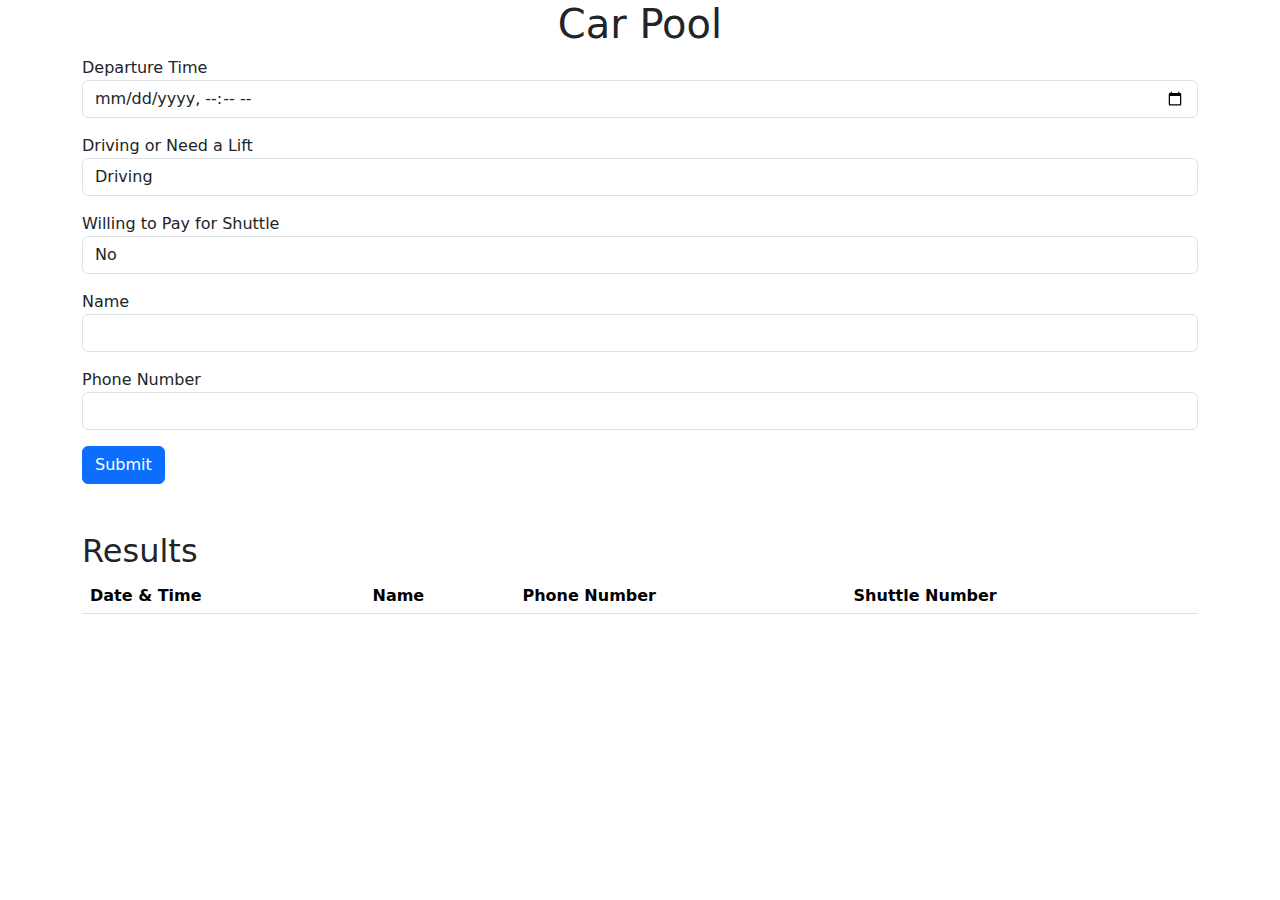
<file: carpool.html>
<html>
<head>
  <meta charset="UTF-8">
  <meta name="viewport" content="width=device-width, initial-scale=1.0">
  <link rel="stylesheet" href="https://cdn.jsdelivr.net/npm/bootstrap@5.2.3/dist/css/bootstrap.min.css">
  <title>Car Pool</title>
</head>
<body>
  <div class="container">
    <h1 class="text-center">Car Pool</h1>
    <form id="carpool-form">
      <div class="mb-3">
        <label for="departure-time">Departure Time</label>
        <input type="datetime-local" class="form-control" id="departure-time" required>
      </div>
      <div class="mb-3">
        <label for="driving-option">Driving or Need a Lift</label>
        <select class="form-control" id="driving-option" required>
          <option value="driving">Driving</option>
          <option value="lift">Need a Lift</option>
        </select>
      </div>
      <div class="mb-3">
        <label for="shuttle-option">Willing to Pay for Shuttle</label>
        <select class="form-control" id="shuttle-option" required>
          <option value="no">No</option>
          <option value="yes">Yes</option>
        </select>
      </div>
      <div class="mb-3">
        <label for="name">Name</label>
        <input type="text" class="form-control" id="name" required>
      </div>
      <div class="mb-3">
        <label for="phone">Phone Number</label>
        <input type="tel" class="form-control" id="phone" required>
      </div>
      <button type="submit" class="btn btn-primary">Submit</button>
    </form>
    <div id="results" class="mt-5">
      <h2>Results</h2>
      <table class="table table-striped">
        <thead>
          <tr>
            <th>Date & Time</th>
            <th>Name</th>
            <th>Phone Number</th>
            <th>Shuttle Number</th>
          </tr>
        </thead>
        <tbody id="results-body">
          <!-- Results will be dynamically added here -->
        </tbody>
      </table>
    </div>
  </div>

  <script src="https://cdn.jsdelivr.net/npm/bootstrap@5.2.3/dist/js/bootstrap.min.js"></script>
  <script>
    document.getElementById('carpool-form').addEventListener('submit', function(event) {
      event.preventDefault();
      const departureTime = document.getElementById('departure-time').value;
      const drivingOption = document.getElementById('driving-option').value;
      const shuttleOption = document.getElementById('shuttle-option').value;
      const name = document.getElementById('name').value;
      const phone = document.getElementById('phone').value;
      const shuttleNumber = getNextShuttleNumber();

      const row = document.createElement('tr');
      row.innerHTML = `
        <td>${formatDateTime(departureTime)}</td>
        <td>${name}</td>
        <td>${phone}</td>
        <td>${shuttleOption === 'yes' ? shuttleNumber : ''}</td>
      `;

      document.getElementById('results-body').appendChild(row);
      document.getElementById('carpool-form').reset();
    });

    function formatDateTime(dateTime) {
      const date = new Date(dateTime);
      const day = date.getDate().toString().padStart(2, '0');
      const month = (date.getMonth() + 1).toString().padStart(2, '0');
      const hours = date.getHours().toString().padStart(2, '0');
      const minutes = date.getMinutes().toString().padStart(2, '0');
      return `${day}.${month}. ${hours}:${minutes}`;
    }

    function getNextShuttleNumber() {
      const rows = document.getElementById('results-body').getElementsByTagName('tr');
      let shuttleNumber = 1;
      for (let i = rows.length - 1; i >= 0; i--) {
        const row = rows[i];
        const shuttleCell = row.cells[3];
        if (shuttleCell.textContent !== '') {
          const currentShuttleNumber = parseInt(shuttleCell.textContent);
          if (currentShuttleNumber === 5) {
            shuttleNumber = 1;
          } else {
            shuttleNumber = currentShuttleNumber + 1;
          }
          break;
        }
      }
      return shuttleNumber;
    }
  </script>
</body>
</html>
</file>
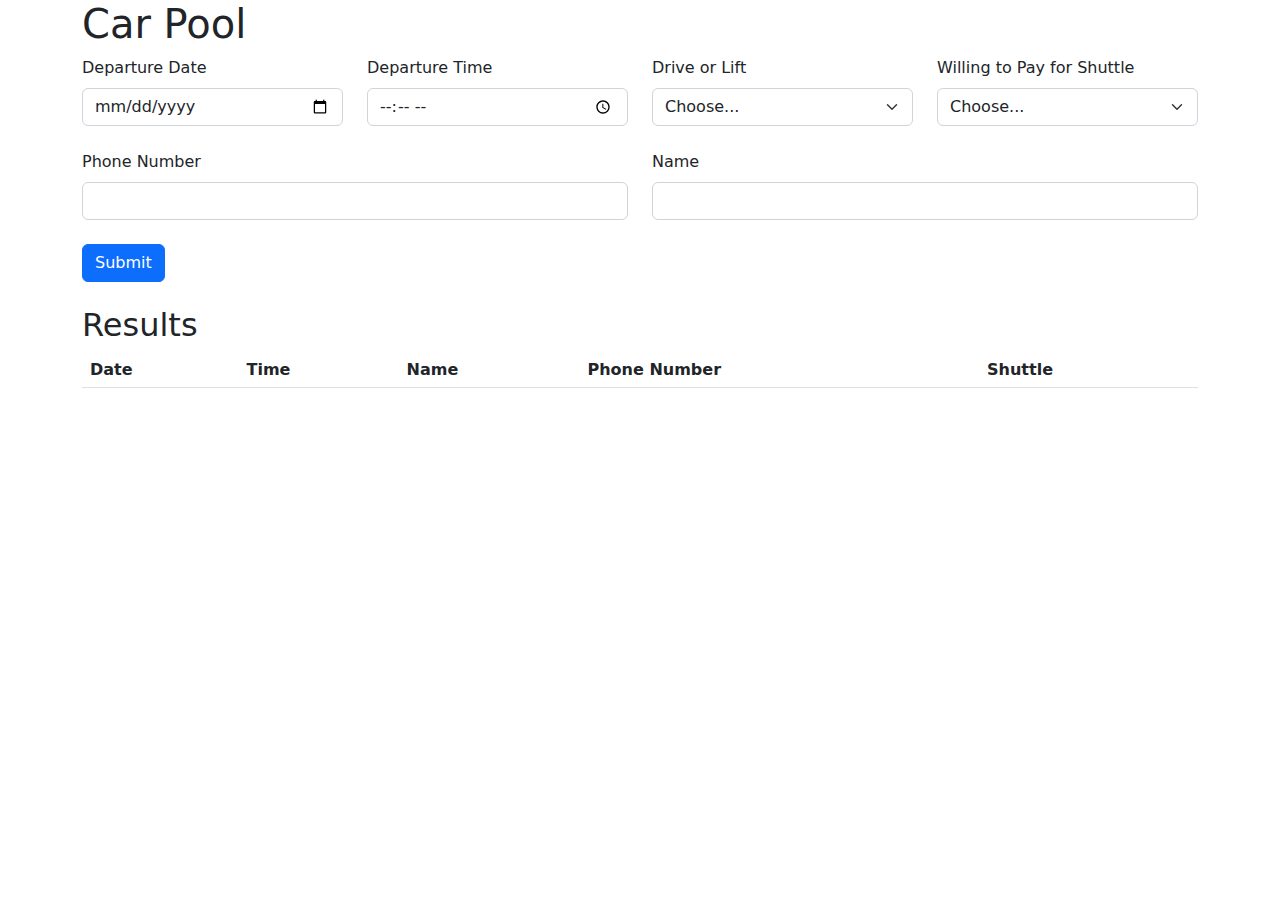
<file: saved_resource.html>
<!-- saved from url=(0057)https://www.literallyanything.io/app/0CIj1YL0fPMW5XOdeihe -->
<html><head><meta http-equiv="Content-Type" content="text/html; charset=UTF-8">
  <title>Car Pool Page</title>
  <link rel="stylesheet" href="./bootstrap.min.css">
</head>
<body>
  <div class="container">
    <h1>Car Pool</h1>
    <form id="carPoolForm" class="mb-4">
      <div class="row">
        <div class="col-md-3">
          <label for="departureDate" class="form-label">Departure Date</label>
          <input type="date" class="form-control" id="departureDate" required="">
        </div>
        <div class="col-md-3">
          <label for="departureTime" class="form-label">Departure Time</label>
          <input type="time" class="form-control" id="departureTime" required="">
        </div>
        <div class="col-md-3">
          <label for="driveOrLift" class="form-label">Drive or Lift</label>
          <select class="form-select" id="driveOrLift" required="">
            <option value="">Choose...</option>
            <option value="drive">Drive</option>
            <option value="lift">Lift</option>
          </select>
        </div>
        <div class="col-md-3">
          <label for="shuttleOption" class="form-label">Willing to Pay for Shuttle</label>
          <select class="form-select" id="shuttleOption" required="">
            <option value="">Choose...</option>
            <option value="yes">Yes</option>
            <option value="no">No</option>
          </select>
        </div>
      </div>
      <div class="row mt-4">
        <div class="col-md-6">
          <label for="phoneNumber" class="form-label">Phone Number</label>
          <input type="tel" class="form-control" id="phoneNumber" required="">
        </div>
        <div class="col-md-6">
          <label for="name" class="form-label">Name</label>
          <input type="text" class="form-control" id="name" required="">
        </div>
      </div>
      <div class="row mt-4">
        <div class="col-md-12">
          <button type="submit" class="btn btn-primary">Submit</button>
        </div>
      </div>
    </form>
    <div id="carPoolResults">
      <h2>Results</h2>
      <table class="table table-striped">
        <thead>
          <tr>
            <th>Date</th>
            <th>Time</th>
            <th>Name</th>
            <th>Phone Number</th>
            <th>Shuttle</th>
          </tr>
        </thead>
        <tbody id="carPoolResultsBody">
        </tbody>
      </table>
    </div>
  </div>

  <script src="./bootstrap.min.js"></script>
  <script>
    // Function to add leading zeros
    function pad(number) {
      return number.toString().padStart(2, '0');
    }

    // Function to generate shuttle number
    function generateShuttleNumber(index) {
      const shuttleNumbers = ['1', '2', '3', '4', '5'];
      return shuttleNumbers[index % 5];
    }

    // Function to add a new row to the results table
    function addRowToTable(date, time, name, phoneNumber, shuttleNumber) {
      const tableBody = document.getElementById('carPoolResultsBody');
      const newRow = document.createElement('tr');
      newRow.innerHTML = `
        <td>${date}</td>
        <td>${time}</td>
        <td>${name}</td>
        <td>${phoneNumber}</td>
        <td>${shuttleNumber}</td>
      `;
      tableBody.appendChild(newRow);
    }

    // Function to handle form submission
    function handleSubmit(event) {
      event.preventDefault();
      
      const departureDate = document.getElementById('departureDate').value;
      const departureTime = document.getElementById('departureTime').value;
      const driveOrLift = document.getElementById('driveOrLift').value;
      const shuttleOption = document.getElementById('shuttleOption').value;
      const phoneNumber = document.getElementById('phoneNumber').value;
      const name = document.getElementById('name').value;
      
      const tableRows = document.querySelectorAll('#carPoolResultsBody tr');
      const shuttleCount = tableRows.length;
      const shuttleNumber = shuttleOption === 'yes' ? generateShuttleNumber(shuttleCount) : '';

      addRowToTable(departureDate, departureTime, name, phoneNumber, shuttleNumber);

      // Reset form values
      document.getElementById('carPoolForm').reset();
    }

    // Add event listener to form submit
    document.getElementById('carPoolForm').addEventListener('submit', handleSubmit);
  </script>

</body></html>
</file>
